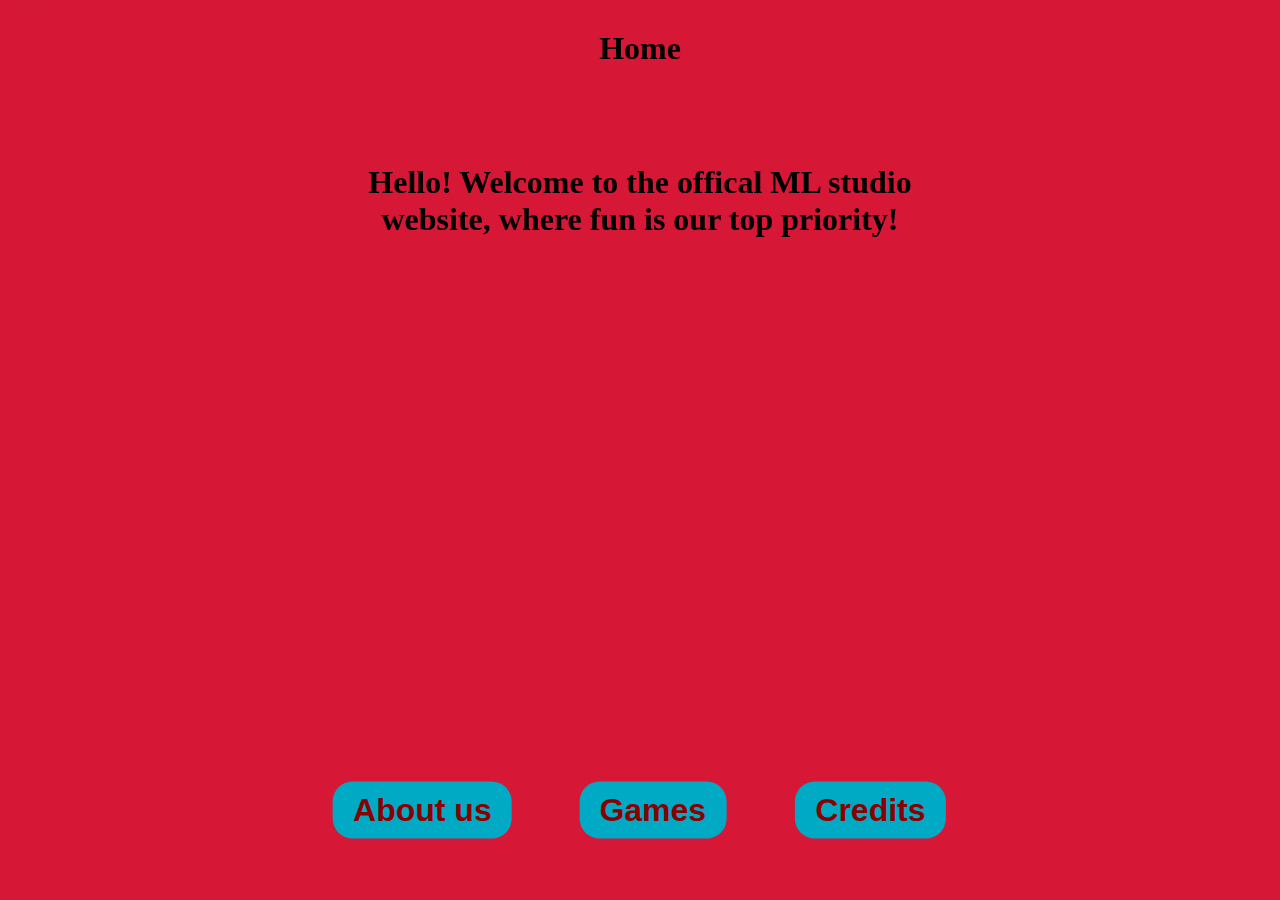
<file: index.html>
<!DOCTYPE html>
<html>

<head>
    <title>ML Studio</title>
<link rel="stylesheet" href="Menu.css">
</head>

<body>

<div class="video-container">
        <video autoplay muted loop>
            <source src="Background.mp4" type="video/mp4">
        </video>
        <h1 class="overlay-menutext">Home</h1>
    </div>

<h1 class="overlay-menutextdesc">Hello! Welcome to the offical ML studio website, where fun is our top priority!</h1>

<button class="overlay-menubutton1" class="`btnhover" onClick="Aboutuspage()">About us</button>

<button class="overlay-menubutton2" class="btnhover" onClick="Games()">Games</button>

<button class="overlay-menubutton3" class="btnhover" onClick="Credits()">Credits</button>

</body>

<script src="Menu.js"></script>

</html>
</file>
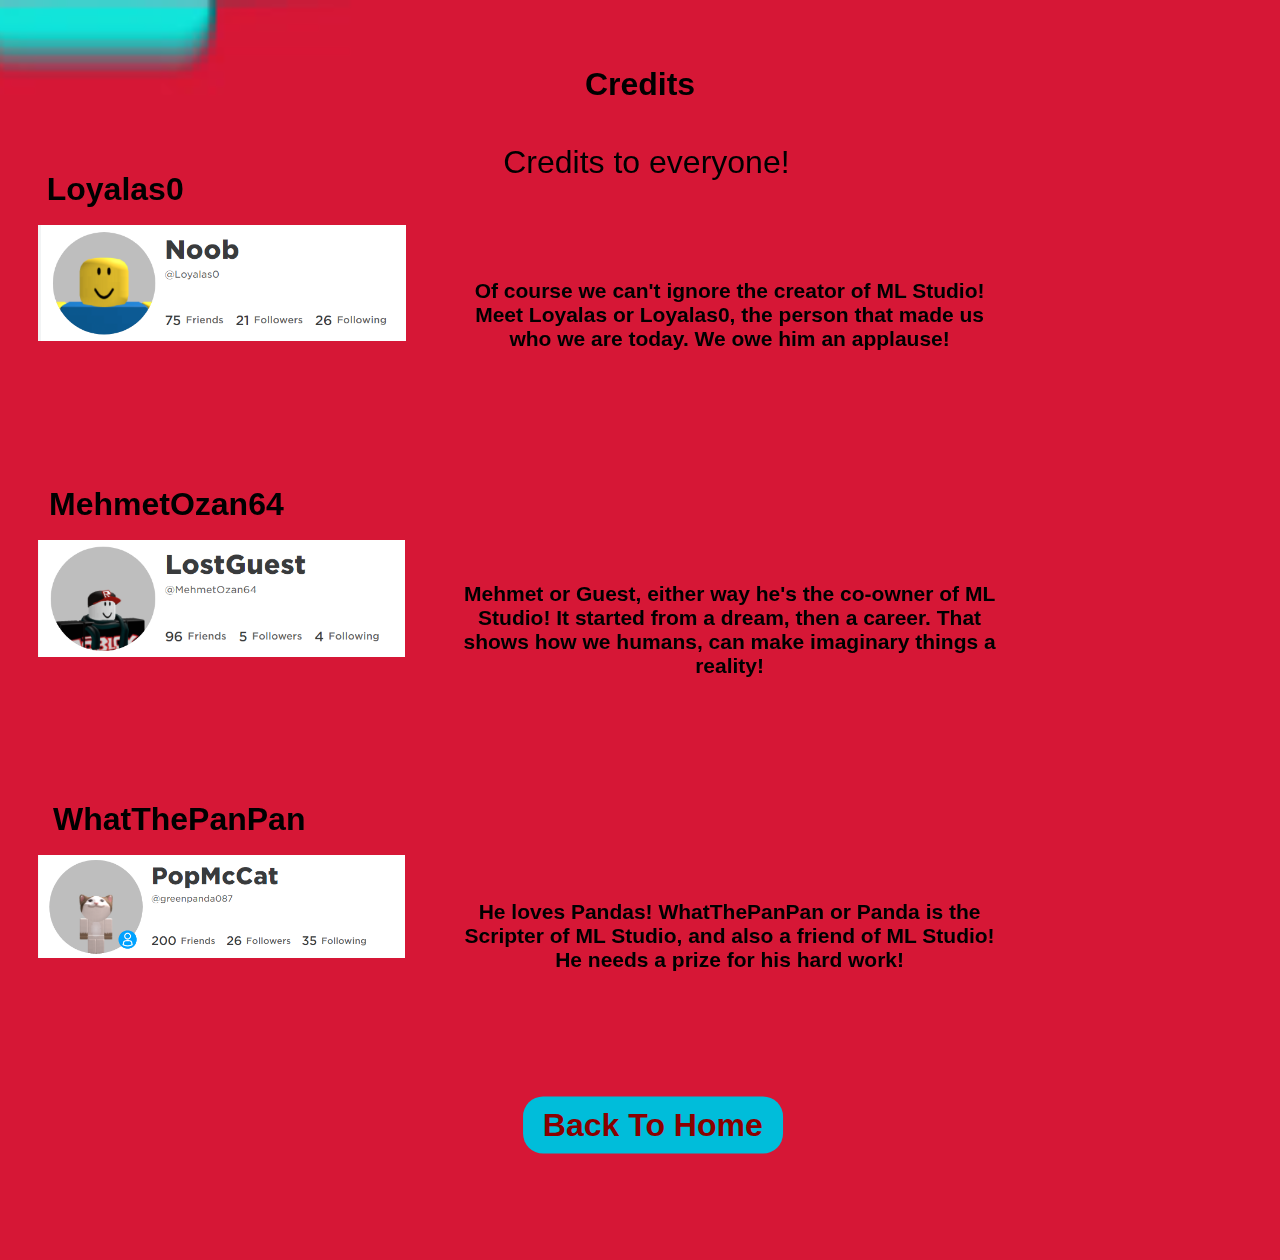
<file: Credits.html>
<!DOCTYPE html>
<html>

<head>
<link rel="stylesheet" href="Credits.css">
<title>ML Studio</title>
</head>

<body>

<a class="CreditsFront">Credits to everyone!</a>

<div class="video-container">
    <video autoplay muted loop>
        <source src="Background.mp4" type="video/mp4">
    </video>
    <h1 class="overlay-creditstext">Credits</h1>
</div>

<img class="Loyalas0" src="Loyalas0.png">

<img class="MehmetOzan64" src="MehmetOzan64.png">

<img class="WhatThePanPan" src="greenpanda87.png">

<a class="CreditsPerson1">Loyalas0</a>

<a class="Credits1">Of course we can't ignore the creator of ML Studio! Meet Loyalas or Loyalas0, the person that made us who we are today. We owe him an applause!</a>

<a class="CreditsPerson2">MehmetOzan64</a>

<a class="Credits2">Mehmet or Guest, either way he's the co-owner of ML Studio! It started from a dream, then a career. That shows how we humans, can make imaginary things a reality!</a>

<a class="CreditsPerson3">WhatThePanPan</a>

<a class="Credits3">He loves Pandas! WhatThePanPan or Panda is the Scripter of ML Studio, and also a friend of ML Studio! He needs a prize for his hard work!</a>

<button class="Back" onClick="Backtomenu()">Back To Home</button>

</body>

<script src="Credits.js"></script>

</html>
</file>
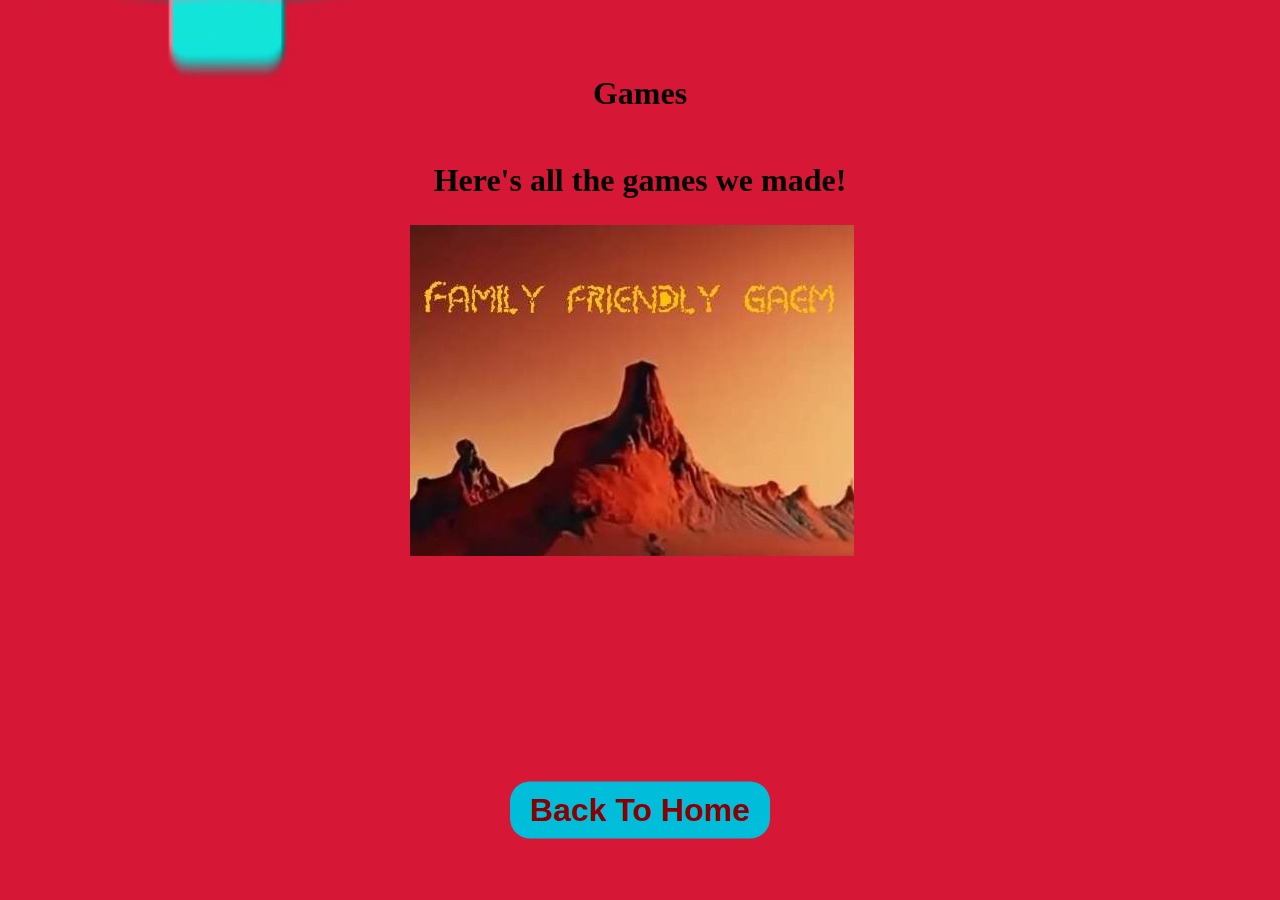
<file: Games.html>
<!DOCTYPE html>
<html>

<head>
<link rel="stylesheet" href="Games.css">
<title>ML Studio</title>
</head>

<body>

<a class="GamesDesc">Here's all the games we made!</a>

<div class="video-container">
    <video autoplay muted loop>
        <source src="Background.mp4" type="video/mp4">
    </video>
    <h1 class="overlay-Gamestext">Games</h1>
</div>

<button class="img1" onClick="Game1"></button>

<a class="img1" href="https://web.roblox.com/games/12515885303/Family-friendly-gaem"><img src="Game1.png"/></a>

<button class="Back" onClick="Backtomenu()">Back To Home</button>

</body>

<script src="Games.js"></script>

</html>
</file>
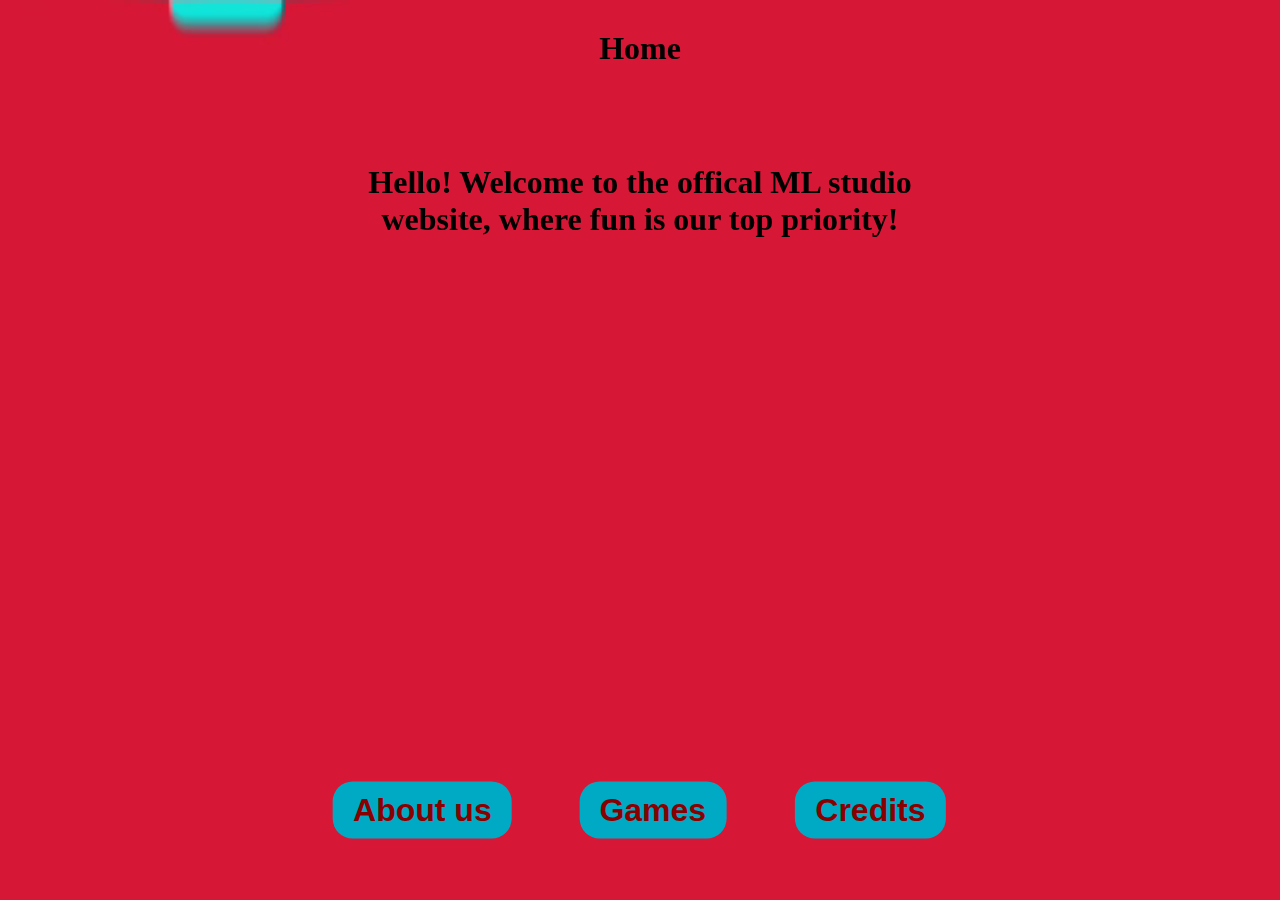
<file: Menu.html>
<!DOCTYPE html>
<html>

<head>
    <title>ML Studio</title>
<link rel="stylesheet" href="Menu.css">
</head>

<body>

<div class="video-container">
        <video autoplay muted loop>
            <source src="Background.mp4" type="video/mp4">
        </video>
        <h1 class="overlay-menutext">Home</h1>
    </div>

<h1 class="overlay-menutextdesc">Hello! Welcome to the offical ML studio website, where fun is our top priority!</h1>

<button class="overlay-menubutton1" class="`btnhover" onClick="Aboutuspage()">About us</button>

<button class="overlay-menubutton2" class="btnhover" onClick="Games()">Games</button>

<button class="overlay-menubutton3" class="btnhover" onClick="Credits()">Credits</button>

</body>

<script src="Menu.js"></script>

</html>
</file>
<file: Menu.css>
h1 {
    font: bold;

    color :rgb(0, 0, 0)
}

body {
  background-color: #dc0707;

    margin: 0;
    padding: 0;
  }
  
  .video-container {
    position: relative;
    width: 100%;
    height: 100vh;
    overflow: hidden;
  }
  
  .video-container video {
    position: absolute;
    top: 0;
    left: 0;
    width: 100%;
    height: 100%;
    object-fit: cover;
    z-index: -1;
  }

    .overlay-menubutton1 {
    position: absolute;
    top: 90%;
    left: 33%;
    transform: translate(-50%, -50%);
    color: #8a0000;
    font-size: 32px;
    font-weight: bold;
    text-align: center;
    z-index: 1;
    border-radius: 20px;
    padding: 10px 20px;
    background-color: #00aac4;
    border: none;
    cursor: pointer;
    }

    .overlay-menutext {
    position: absolute;
    top: 3%;
    left: 50%;
    transform: translate(-50%, -50%);
    color: #000000;
    font-size: 32px;
    font-weight: bold;
    text-align: center;
    z-index: 1;
    }

    .overlay-menutextdesc {
    position: absolute;
    top: 20%;
    left: 50%;
    transform: translate(-50%, -50%);
    color: #000000;
    font-size: 32px;
    font-weight: bold;
    text-align: center;
    z-index: 1;
    }

    .overlay-menubutton2 {
    position: absolute;
    top: 90%;
    left: 51%;
    transform: translate(-50%, -50%);
    color: #8a0000;
    font-size: 32px;
    font-weight: bold;
    text-align: center;
    z-index: 1;
    border-radius: 20px;
    padding: 10px 20px;
    background-color: #00aac4;
    border: none;
    cursor: pointer;
    }

    .overlay-menubutton3 {
    position: absolute;
    top: 90%;
    left: 68%;
    transform: translate(-50%, -50%);
    color: #8a0000;
    font-size: 32px;
    font-weight: bold;
    text-align: center;
    z-index: 1;
    border-radius: 20px;
    padding: 10px 20px;
    background-color: #00aac4;
    border: none;
    cursor: pointer;

    }
    .overlay-menubutton1:hover {
    top: 89%;
    background-color:#ff0000;
    color: white;
    }

    .overlay-menubutton2:hover {
    top: 89%;
    background-color:#ff0000;
    color: white;
    }

    .overlay-menubutton3:hover {
    top: 89%;
    background-color:#ff0000;
    color: white;
}
</file>
<file: Credits.css>
body {
  background-color: #dc0707;

  margin: 0;
  padding: 0;
  }
  
  .video-container {
  position: relative;
  width: 100%;
  height: 140vh;
  overflow: hidden;
  }
  
  .video-container video {
  position: absolute;
  top: 0;
  left: 0;
  width: 150%;
  height: 150%;
  object-fit: cover;
  z-index: -1;
  }
  
  .overlay-creditstext {
  font-family: sans-serif;
  position: absolute;
  top: 5%;
  left: 50%;
  transform: translate(-50%, -50%);
  color: #000000;
  font-size: 32px;
  font-weight: bold;
  text-align: center;
  z-index: 1;
}

  .CreditsFront {
  font-family: sans-serif;
  position: absolute;
  top: 18%;
  left: 50.5%;
  transform: translate(-50%, -50%);
  color: #000000;
  font-size: 32px;
  text-align: center;
  z-index: 1;
  }

  .Back {
    font-family: sans-serif;
    position: absolute;
    top: 125%;
    left: 51%;
    transform: translate(-50%, -50%);
    color: #8a0000;
    font-size: 32px;
    font-weight: bold;
    text-align: center;
    z-index: 1;
    border-radius: 20px;
    padding: 10px 20px;
    background-color: #00bdda;
    border: none;
    cursor: pointer;
  }

  .Back:hover {
    top: 124%;
    background-color:#ff0000;
    color: white;
  }

  .Loyalas0 {
  position: absolute;
  top: 25%;
  left: 3%;
  width: 641;
  height: 116px;
  z-index: 1;
  }
  .CreditsPerson1 {
    font-family: sans-serif;
    position: absolute;
    top: 21%;
    left: 9%;
    transform: translate(-50%, -50%);
    color: #000000;
    font-size: 32px;
    font-weight: bold;
    text-align: center;
    z-index: 1;
  }

  .Credits1 {
    font-family: sans-serif;
      position: absolute;
      top: 35%;
      left: 57%;
      transform: translate(-50%, -50%);
      color: #000000;
      font-size: 21px;
      font-weight: bold;
      text-align: center;
      z-index: 1;
  }
  
  .MehmetOzan64 {
    position: absolute;
    top: 60%;
    left: 3%;
    width: 529.3;
    height: 117.3px;
    z-index: 1;
  }

    .CreditsPerson2 {
    font-family: sans-serif;
    position: absolute;
    top: 56%;
    left: 13%;
    transform: translate(-50%, -50%);
    color: #000000;
    font-size: 32px;
    font-weight: bold;
    text-align: center;
    z-index: 1;
    }

    .Credits2 {
    font-family: sans-serif;
    position: absolute;
    top: 70%;
    left: 57%;
    transform: translate(-50%, -50%);
    color: #000000;
    font-size: 21px;
    font-weight: bold;
    text-align: center;
    z-index: 1;
    }
    .WhatThePanPan {
    position: absolute;
    top: 95%;
    left: 3%;
    width: 592.5;
    height: 102.5px;
    z-index: 1;
    }

    .CreditsPerson3 {
    font-family: sans-serif;
    position: absolute;
    top: 91%;
    left: 14%;
    transform: translate(-50%, -50%);
    color: #000000;
    font-size: 32px;
    font-weight: bold;
    text-align: center;
    z-index: 1;
    }

    .Credits3 {
    font-family: sans-serif;
    position: absolute;
    top: 104%;
    left: 57%;
    transform: translate(-50%, -50%);
    color: #000000;
    font-size: 21px;
    font-weight: bold;
    text-align: center;
    z-index: 1;

}
</file>
<file: Games.css>
body {

    background-color: #dc0707;

    margin: 0;
    padding: 0;
    }
    
    .video-container {
    position: relative;
    width: 100%;
    height: 100vh;
    overflow: hidden;
    }
    
    .video-container video {
    position: absolute;
    top: 0;
    left: 0;
    width: 100%;
    height: 100%;
    object-fit: cover;
    z-index: -1;
    }
    
    .GamesDesc {
    position: absolute;
    top: 20%;
    left: 50%;
    transform: translate(-50%, -50%);
    color: #000000;
    font-size: 32px;
    font-weight: bold;
    text-align: center;
    z-index: 1;
    }

    .overlay-Gamestext {
    position: absolute;
    top: 8%;
    left: 50%;
    transform: translate(-50%, -50%);
    color: #000000;
    font-size: 32px;
    font-weight: bold;
    text-align: center;
    z-index: 1;
    }

    .Back {
    position: absolute;
    top: 90%;
    left: 50%;
    transform: translate(-50%, -50%);
    color: #8a0000;
    font-size: 32px;
    font-weight: bold;
    text-align: center;
    z-index: 1;
    border-radius: 20px;
    padding: 10px 20px;
    background-color: #00bdda;
    border: none;
    cursor: pointer;

    transition: top 0.5 ease-out 0s;
    }

    .Back:hover {
    top: 89%;
    background-color:#ff0000;
    color: white;
    }

    .img1 {
    position: absolute;
    top: 25%;
    left: 32%;
    width: 100;
    height: 100px;
    z-index: 1;

    transition-property: top;
    transition-duration: 0.5s;
    transition-timing-function: ease-out;
    transition-delay: 0s;
    }

    .img1:hover {
    top: 24%;
}
</file>
